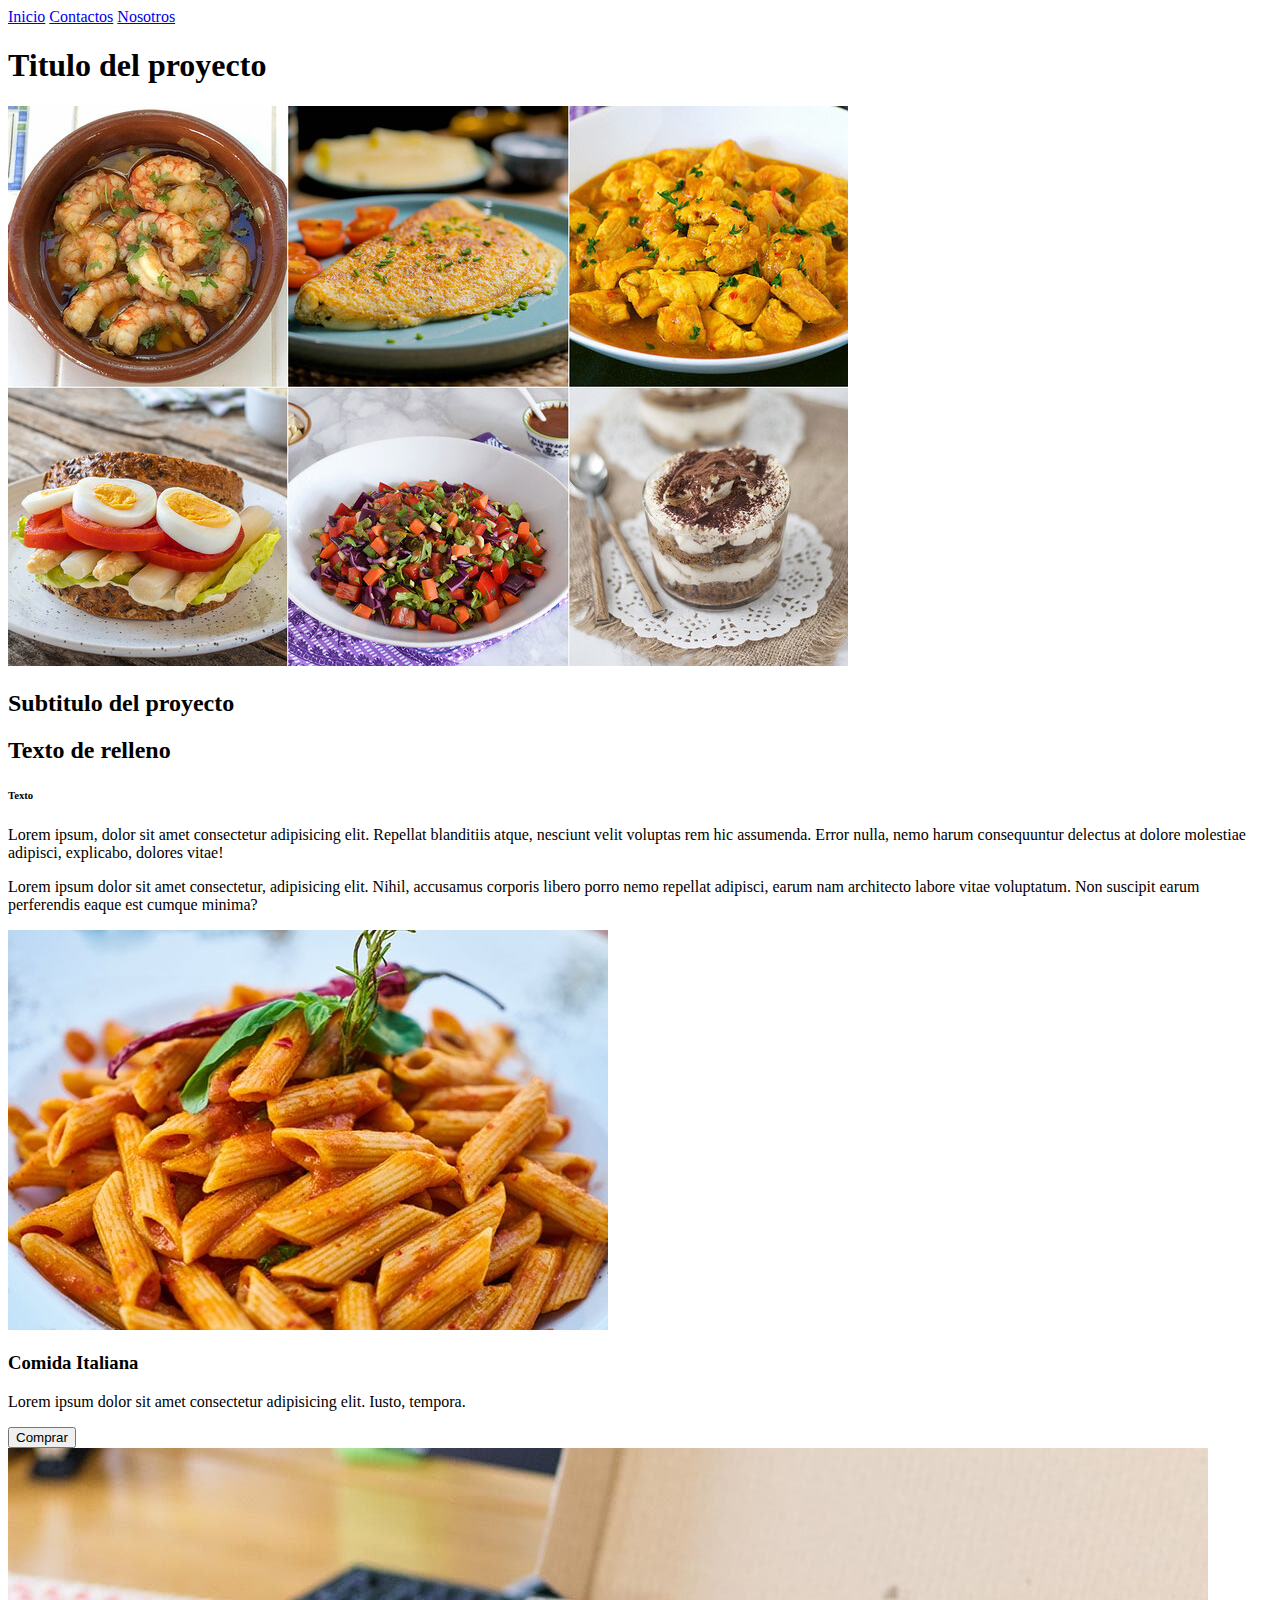
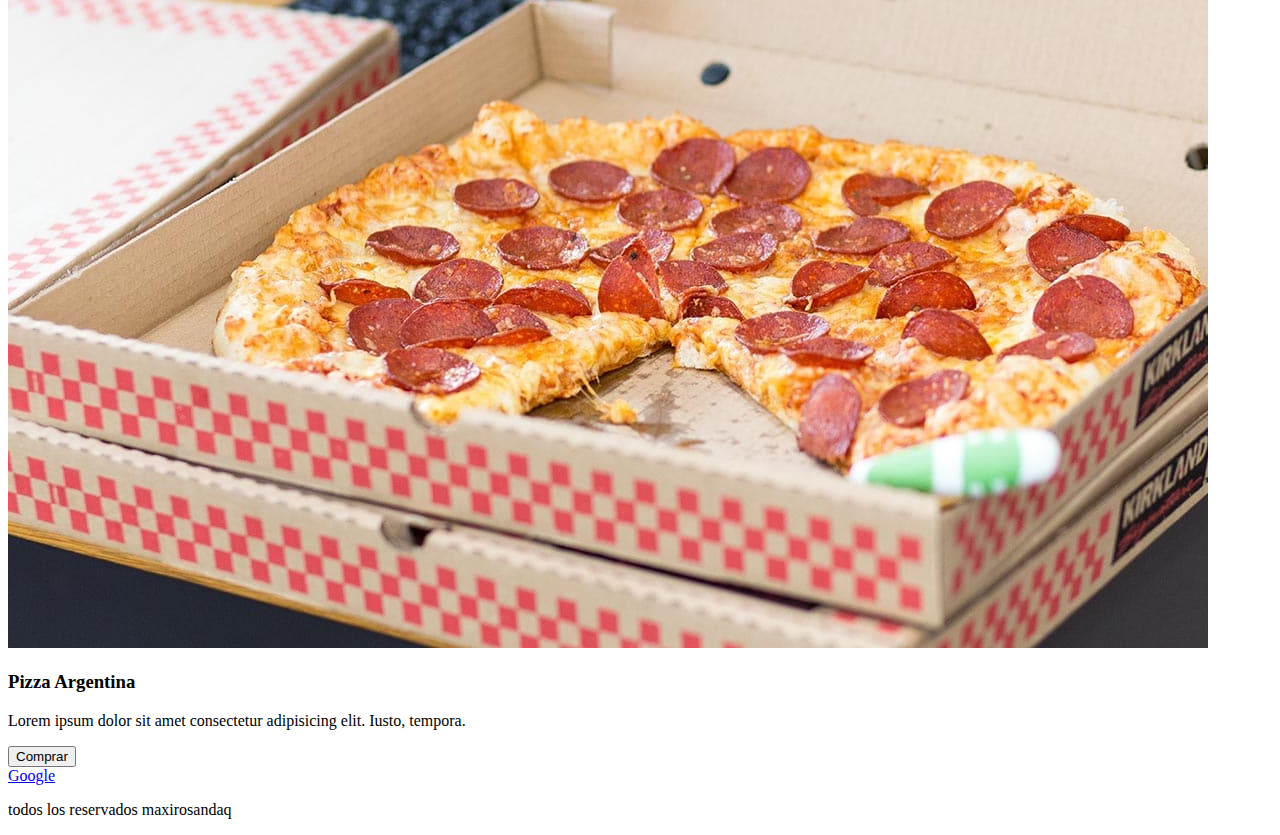
<file: clase1/index.html>
<!DOCTYPE html>
<html lang="en">
<head>
    <meta charset="UTF-8">
    <meta name="viewport" content="width=device-width, initial-scale=1.0">
    <title>Document</title>
</head>
<body>
    <nav>
        <a href="./index.html">Inicio</a>
        <a href="./contactos.html">Contactos</a>
        <a href="./nosotros.html">Nosotros</a>
    </nav>
    <header>
        <h1>Titulo del proyecto</h1>
        <img src="./img/platos.jpg" alt="los platos mas ricos del mundo">
    </header>
    <main>
        <h2>Subtitulo del proyecto</h2>
        <h2>Texto de relleno</h2>
        <h6>Texto</h6>
        <p>Lorem ipsum, dolor sit amet consectetur adipisicing elit. Repellat 
           blanditiis atque, nesciunt velit voluptas rem hic assumenda. Error
           nulla, nemo harum consequuntur delectus at dolore molestiae adipisci, explicabo, 
           dolores vitae!
        </p>
        <p>Lorem ipsum dolor sit amet consectetur, adipisicing elit. Nihil, accusamus corporis 
           libero porro nemo repellat adipisci, earum nam architecto labore vitae voluptatum.
           Non suscipit earum perferendis eaque est cumque minima?
        </p>
       
        <div>
            <img src="./img/comida1.jpg" alt="">
            <h3>Comida Italiana</h3>
            <p>Lorem ipsum dolor sit amet consectetur adipisicing elit. Iusto, tempora.</p>
            <button>Comprar</button>
        </div>
        <div>
            <img src="./img/comida2.jpg" alt="">
            <h3>Pizza Argentina</h3>
            <p>Lorem ipsum dolor sit amet consectetur adipisicing elit. Iusto, tempora.</p>
            <button>Comprar</button>
        </div> 
    </main>
    <aside>
        <a href="https://www.google.com/?hl=es">Google</a>
    </aside>
    <footer>
        <p>todos los reservados maxirosandaq</p>
    </footer>
</body>
</html>
</file>
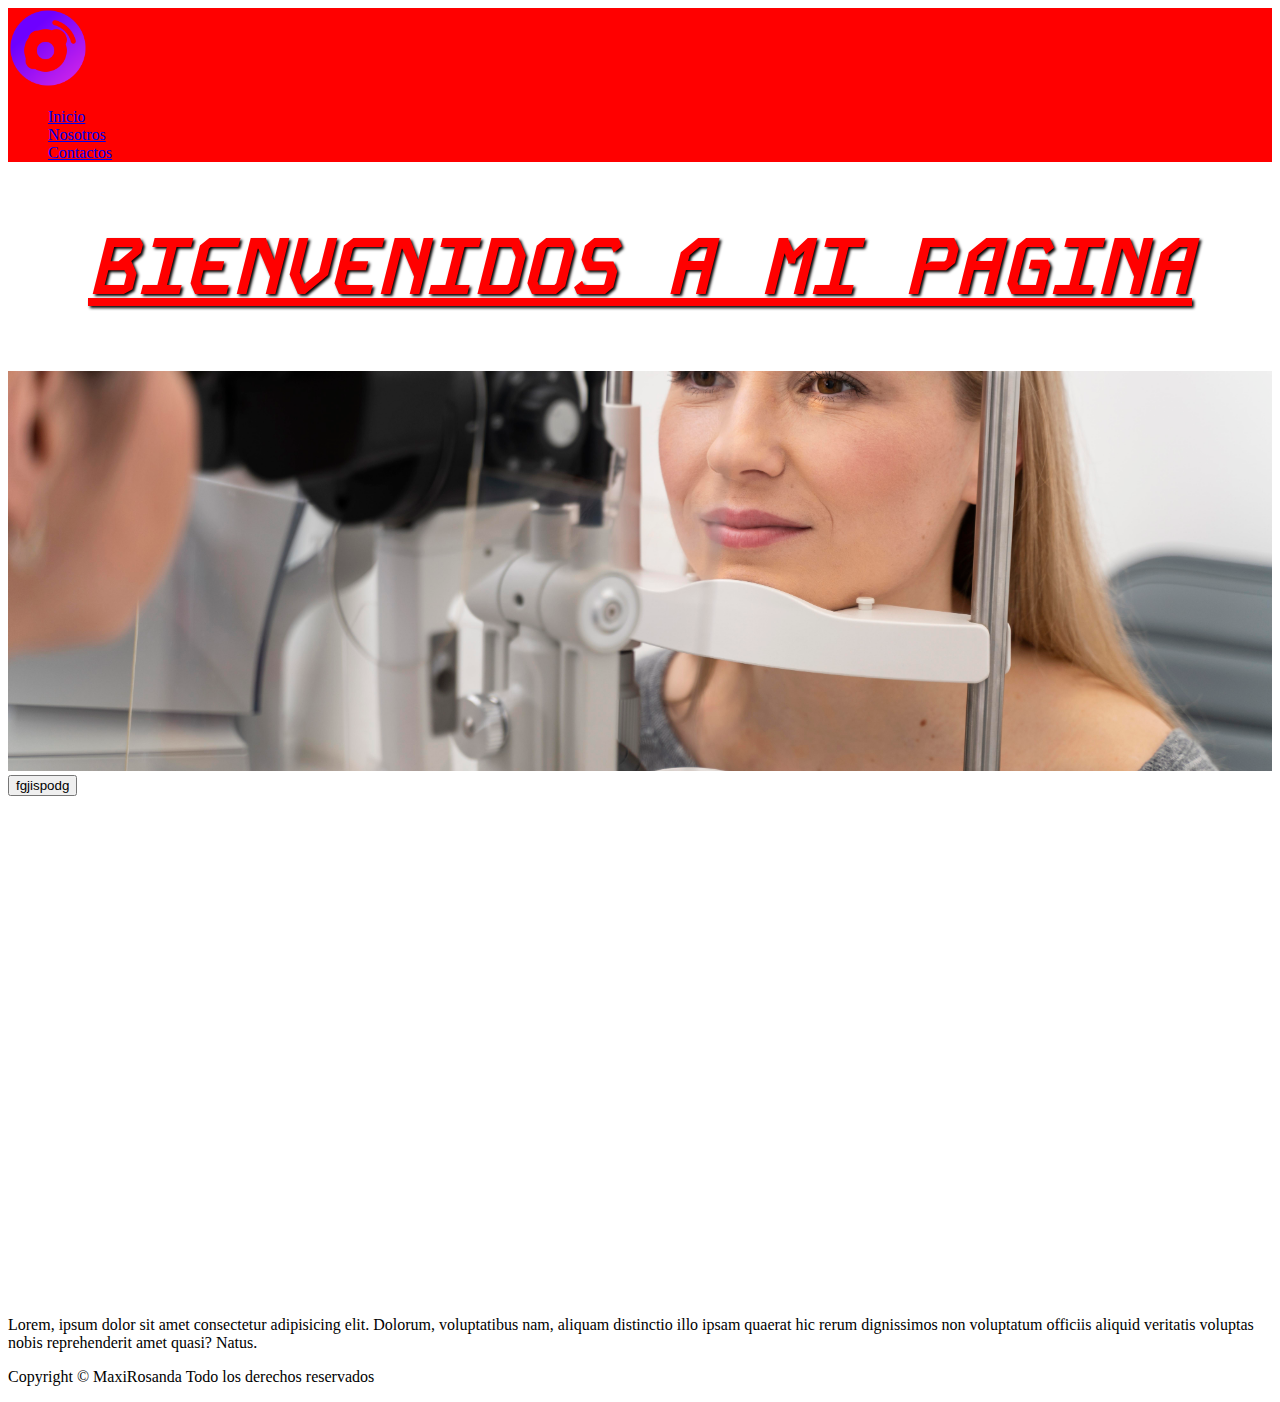
<file: clase2/index.html>
<!DOCTYPE html>
<html lang="es">
<head>
    <meta charset="UTF-8">
    <meta name="viewport" content="width=device-width, initial-scale=1.0">
    <title>Inicio</title>
    <link rel="shortcut icon" href="./img/logo.png" type="image/x-icon">
    <link rel="stylesheet" href="./style.css">

</head>
<body>
    <nav class="navegador">
        <img class="navegador-imagen" src="./img/logo.png" alt="Logo de la empresa">
        <ul class="navegador-links">
            <li class="navegador-link"><a href="./index.html">Inicio</a></li>
            <li class="navegador-link"><a href="./nosotros.html">Nosotros</a></li>
            <li class="navegador-link"><a href="./contactos.html">Contactos</a></li>
        </ul>
    </nav>
    <header class="encabezado">
        <h1 class="titulo titulo-inicio">Bienvenidos a mi pagina</h1>
        <img class="portada-imagen" src="./img/portada.jpg" alt="">
        <button>fgjispodg</button>
    </header>
    <main>
        <iframe class="video-presentacion" src="https://www.youtube.com/embed/HMlm7J-SwI0?si=A1LnucCcvEtZ8a2R" title="YouTube video player" frameborder="0" allow="accelerometer; autoplay; clipboard-write; encrypted-media; gyroscope; picture-in-picture; web-share" allowfullscreen></iframe>
        <p>Lorem, ipsum dolor sit amet consectetur adipisicing elit. Dolorum, voluptatibus nam, aliquam distinctio illo ipsam quaerat hic rerum dignissimos non voluptatum officiis aliquid veritatis voluptas nobis reprehenderit amet quasi? Natus.</p>
    </main>
    <aside>

    </aside>
    <footer>
        <p>Copyright © MaxiRosanda Todo los derechos reservados</p>
    </footer>
</body>
</html>
</file>
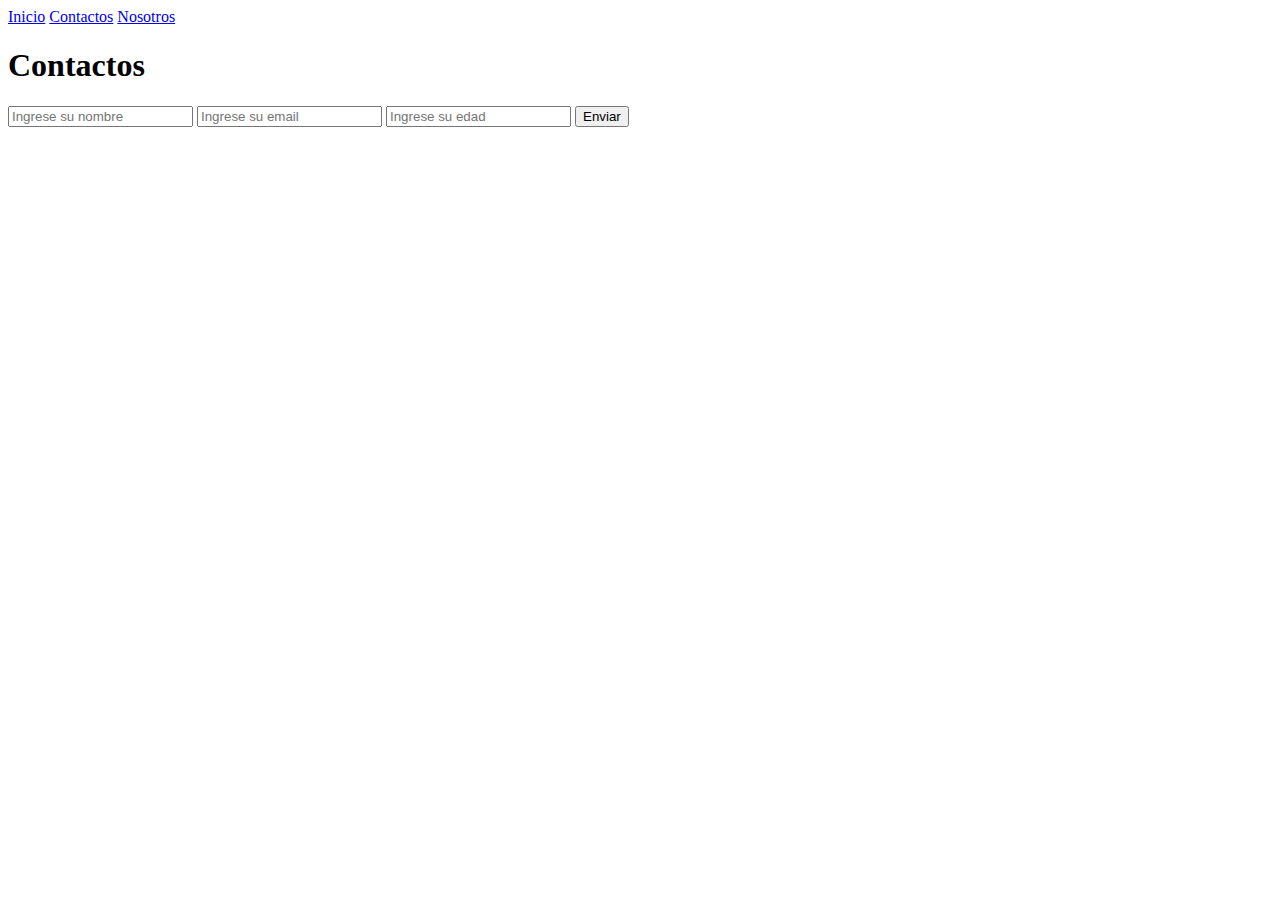
<file: clase1/contactos.html>
<!DOCTYPE html>
<html lang="en">
<head>
    <meta charset="UTF-8">
    <meta name="viewport" content="width=device-width, initial-scale=1.0">
    <title>Document</title>
</head>
<body>
    <nav>
        <a href="./index.html">Inicio</a>
        <a href="./contactos.html">Contactos</a>
        <a href="./nosotros.html">Nosotros</a>
    </nav>
    <header>
        <h1>Contactos</h1>
    </header>
    <main>
        <form action="">
            <input type="text" name="" id="" placeholder="Ingrese su nombre">
            <input type="email" name="" id="" placeholder="Ingrese su email">
            <input type="number" name="" id="" placeholder="Ingrese su edad">
            <button type="submit">Enviar</button>
        </form>
    </main>
    <footer>

    </footer>
</body>
</html>
</file>
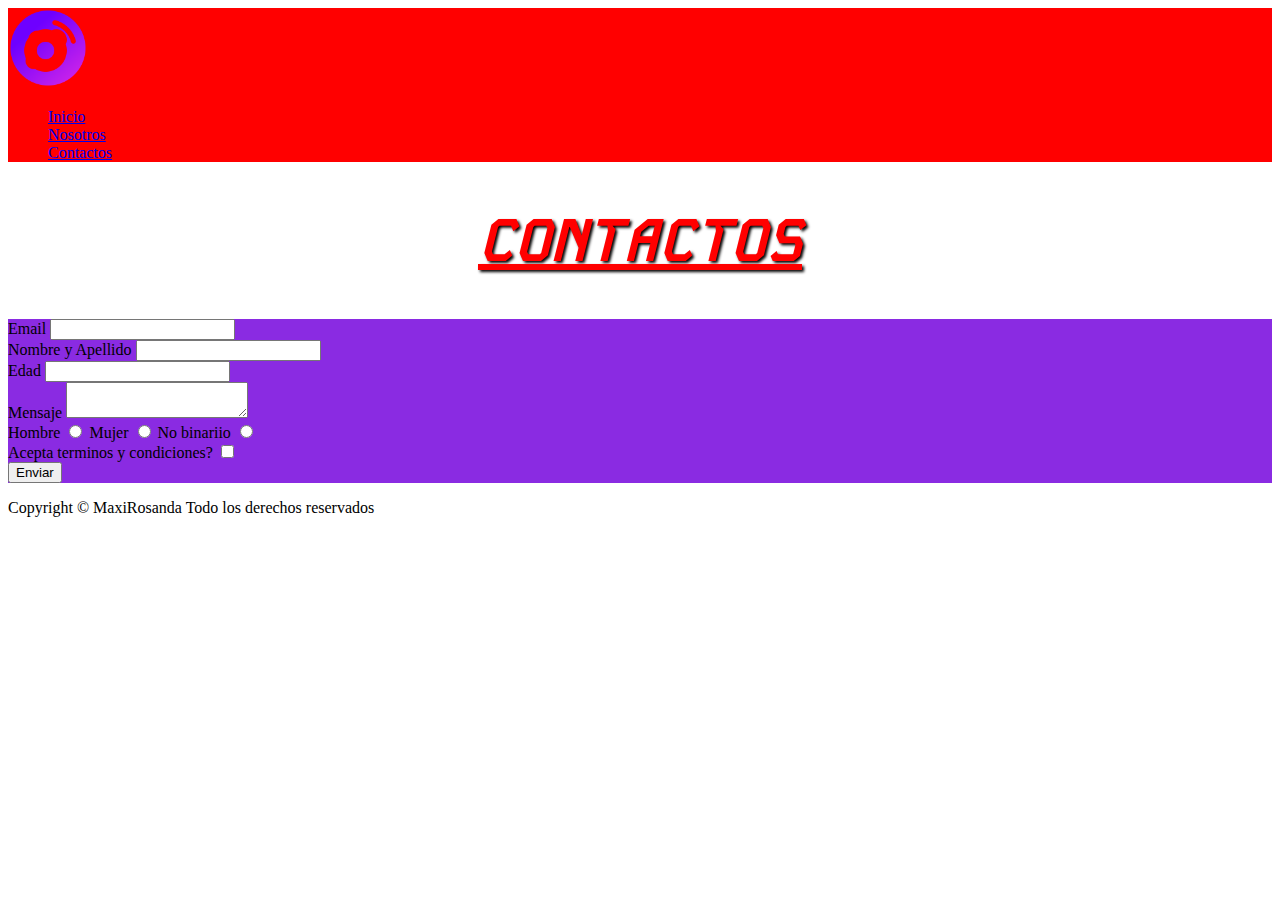
<file: clase2/contactos.html>
<!DOCTYPE html>
<html lang="es">
<head>
    <meta charset="UTF-8">
    <meta name="viewport" content="width=device-width, initial-scale=1.0">
    <title>Contactos</title>
    <link rel="shortcut icon" href="./img/logo.png" type="image/x-icon">
    <link rel="stylesheet" href="./style.css">
</head>
<body>
    <nav class="navegador">
        <img class="navegador-imagen" src="./img/logo.png" alt="Logo de la empresa">
        <ul class="navegador-links">
            <li class="navegador-link"><a href="./index.html">Inicio</a></li>
            <li class="navegador-link"><a href="./nosotros.html">Nosotros</a></li>
            <li class="navegador-link"><a href="./contactos.html">Contactos</a></li>
        </ul>
    </nav>
    <header>
        <h1 class="titulo">Contactos</h1>
    </header>
    <main>
        <form action="" class="formulario-contactos">
            <div>
                <label for="email-usuario">Email</label>
                <input type="email" name="email-usuario" >
            </div>
            <div>
                <label for="nombre-apellido">Nombre y Apellido</label>
                <input type="text" name="nombre-apellido">
            </div>
            <div>
                <label for="edad">Edad</label>
                <input type="number" name="edad">
            </div>
            <div>
                <label for="mensaje">Mensaje</label>
                <textarea name="mensaje"></textarea>
            </div>
            <div>
                <label for="">Hombre</label>
                <input type="radio" name="sexo">
                <label for="">Mujer</label>
                <input type="radio" name="sexo">
                <label for="">No binariio</label>
                <input type="radio" name="sexo">
            </div>
            <div>
                <label for="terminos">Acepta terminos y condiciones?</label>
                <input type="checkbox" name="terminos">
            </div>
            <button type="submit">Enviar</button>
        </form>
    </main>
    <aside>

    </aside>
    <footer>
        <p>Copyright © MaxiRosanda Todo los derechos reservados</p>
    </footer>
</body>
</html>
</file>
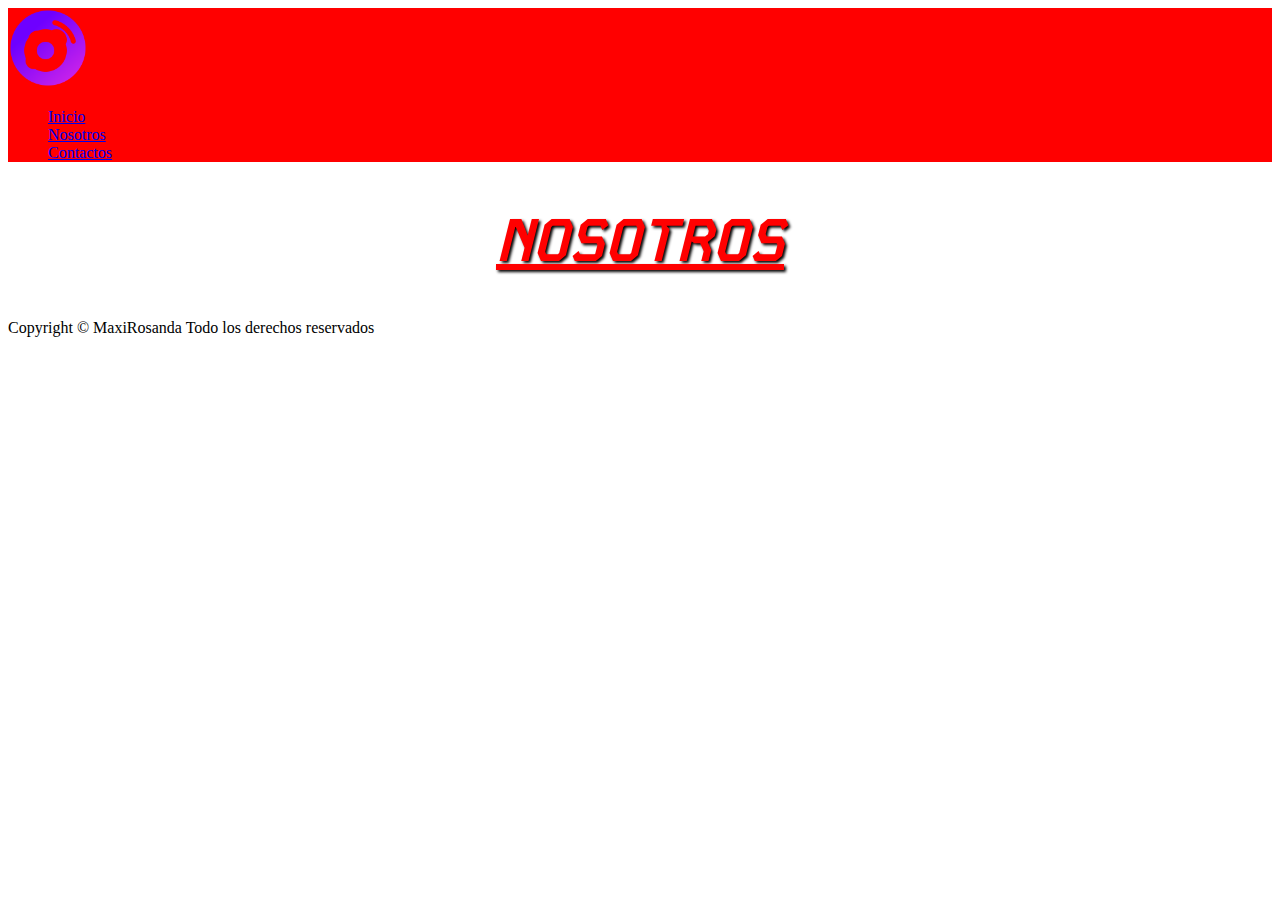
<file: clase2/nosotros.html>
<!DOCTYPE html>
<html lang="es">
<head>
    <meta charset="UTF-8">
    <meta name="viewport" content="width=device-width, initial-scale=1.0">
    <title>Nosotros</title>
    <link rel="shortcut icon" href="./img/logo.png" type="image/x-icon">
    <link rel="stylesheet" href="./style.css">
</head>
<body>
    <nav class="navegador">
        <img class="navegador-imagen" src="./img/logo.png" alt="Logo de la empresa">
        <ul class="navegador-links">
            <li class="navegador-link"><a href="./index.html">Inicio</a></li>
            <li class="navegador-link"><a href="./nosotros.html">Nosotros</a></li>
            <li class="navegador-link"><a href="./contactos.html">Contactos</a></li>
        </ul>
    </nav>
    <header>
        <h1 class="titulo">Nosotros</h1>
    </header>
    <main>

    </main>
    <aside>

    </aside>
    <footer>
        <p>Copyright © MaxiRosanda Todo los derechos reservados</p>
    </footer>
</body>
</html>
</file>
<file: clase2/style.css>
@import url('https://fonts.googleapis.com/css2?family=Kode+Mono:wght@400..700&family=Roboto:ital,wght@0,100;0,300;0,400;0,500;0,700;0,900;1,100;1,300;1,400;1,500;1,700;1,900&display=swap');
.titulo{
    color: red;
    font-size: 60px;
    text-align: center;
    font-weight:700;
    font-style: italic;
    font-family: "Kode Mono";
    text-decoration: underline;
    text-shadow: 2px 2px 3px black;
    text-transform: uppercase;
}

.titulo-inicio{
    font-size: 80px;
}

.formulario-contactos{
    background-color: blueviolet;
}
.navegador{
    background-color: red;
}

.navegador-imagen {
    width: 80px;
    height: 80px;
}
.portada-imagen{
    width: 100%;
    height: 400px;
    object-fit: cover;
}
.navegador-links{
    list-style: none;
}
.video-presentacion{
    width: 50%;
    height: 500px;
}
</file>
